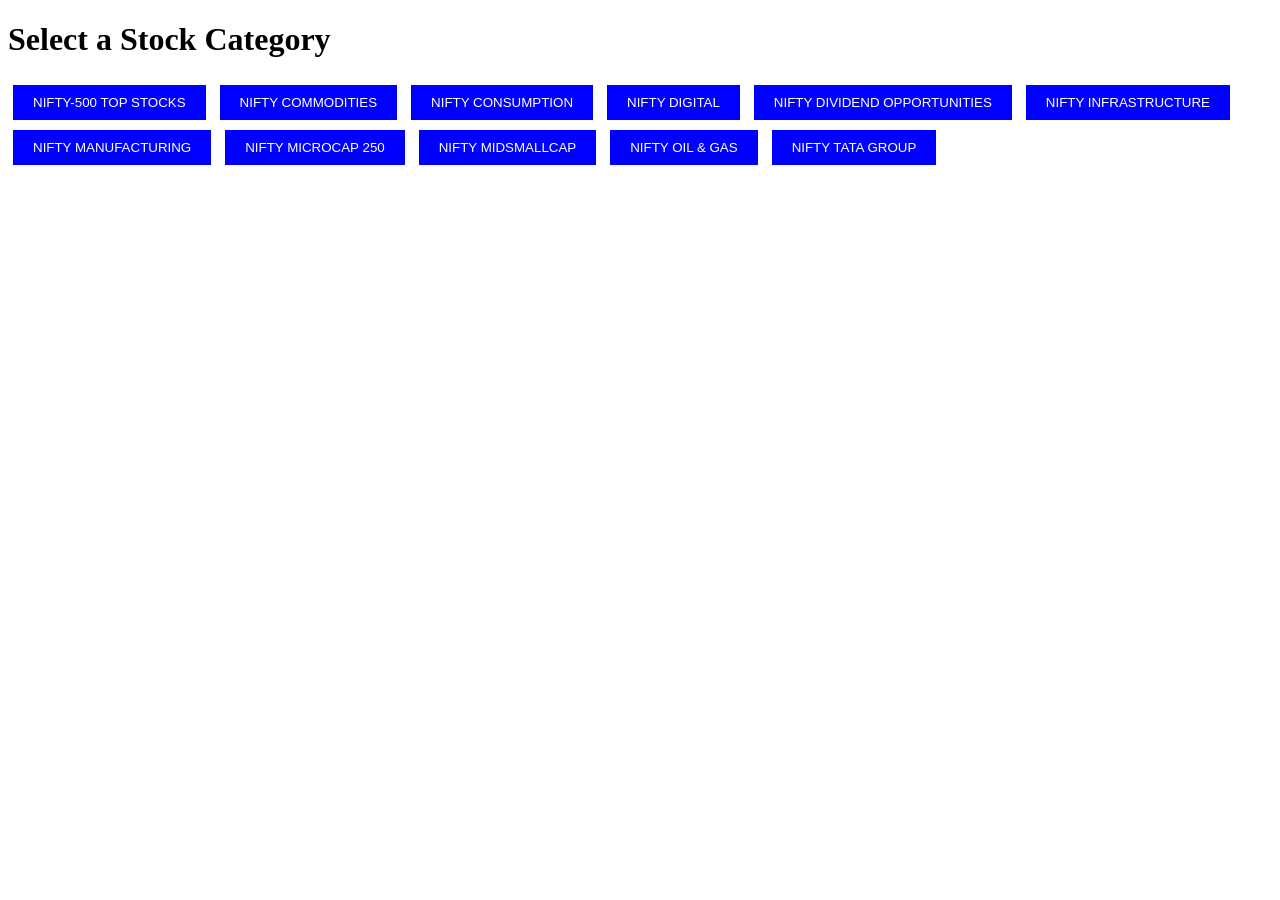
<file: Screener_rounding_bottom/templates/index.html>
<!DOCTYPE html>
<html lang="en">
<head>
    <meta charset="UTF-8">
    <meta name="viewport" content="width=device-width, initial-scale=1.0">
    <title>Stock Scanner</title>
    <style>
        .button {
            display: inline-block;
            padding: 10px 20px;
            margin: 5px;
            background-color: blue;
            color: white;
            border: none;
            cursor: pointer;
        }
    </style>
</head>
<body>
    <h1>Select a Stock Category</h1>
    <form action="/process" method="POST">
        <div>
            <button class="button" name="category" value="NIFTY-500_TOP_STOCKS">NIFTY-500 TOP STOCKS</button>
            <button class="button" name="category" value="NIFTY-COMMODITIES">NIFTY COMMODITIES</button>
            <button class="button" name="category" value="NIFTY-CONSUMPTION">NIFTY CONSUMPTION</button>
            <button class="button" name="category" value="NIFTY-DIGITAL">NIFTY DIGITAL</button>
            <button class="button" name="category" value="NIFTY-DIVIDEND-OPPORTUNITIES">NIFTY DIVIDEND OPPORTUNITIES</button>
            <button class="button" name="category" value="NIFTY-INFRASTRUCTURE">NIFTY INFRASTRUCTURE</button>
            <button class="button" name="category" value="NIFTY-MANUFACTURING">NIFTY MANUFACTURING</button>
            <button class="button" name="category" value="NIFTY-MICROCAP-250">NIFTY MICROCAP 250</button>
            <button class="button" name="category" value="NIFTY-MIDSMALLCAP">NIFTY MIDSMALLCAP</button>
            <button class="button" name="category" value="NIFTY-OIL-GAS">NIFTY OIL & GAS</button>
            <button class="button" name="category" value="NIFTY-TATA-GROUP">NIFTY TATA GROUP</button>
        </div>
    </form>
</body>
</html>
</file>
